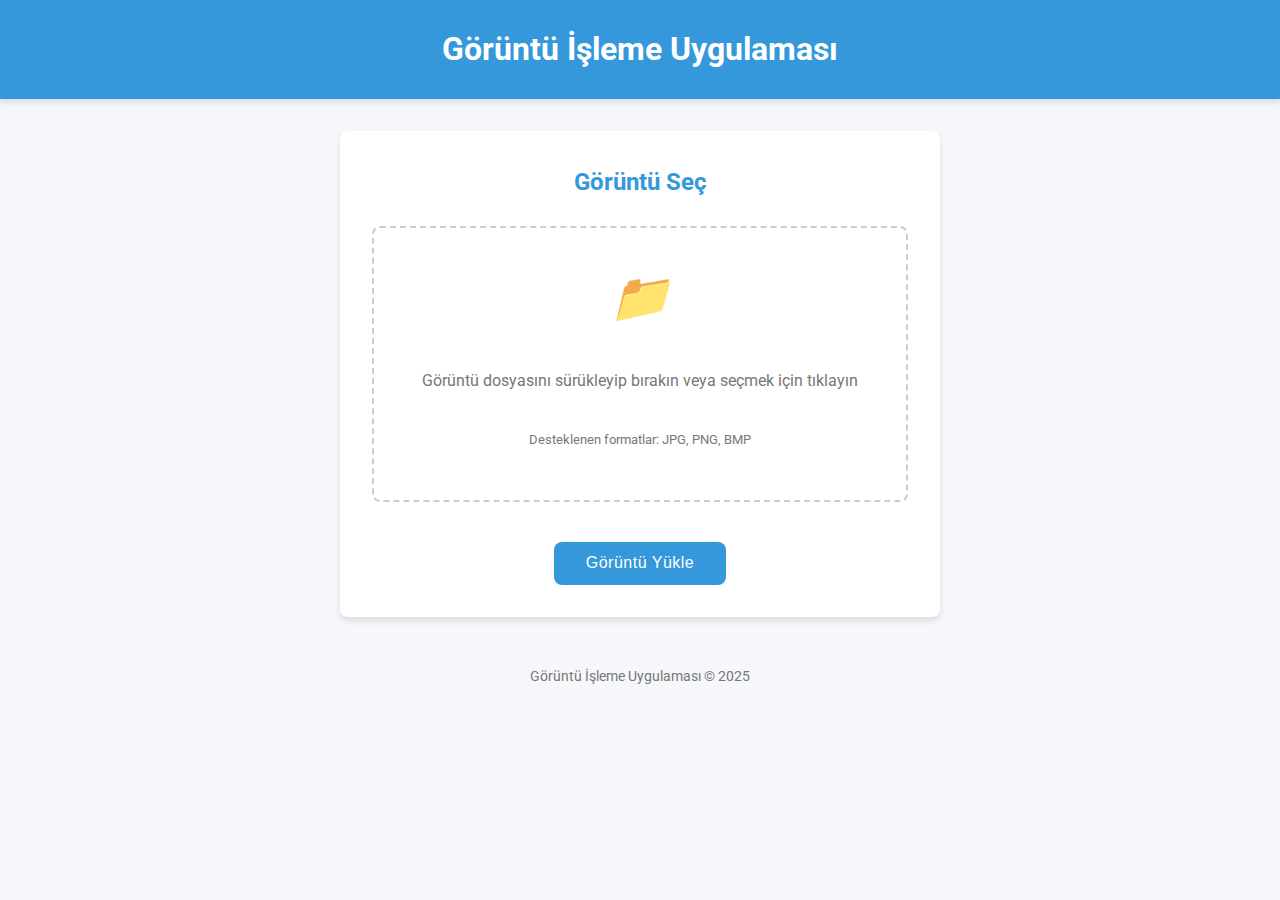
<file: templates/index.html>
<!DOCTYPE html>
<html lang="tr">
<head>
  <meta charset="UTF-8">
  <meta name="viewport" content="width=device-width, initial-scale=1.0">
  <title>Görüntü İşleme - Ana Sayfa</title>
  <link href="https://fonts.googleapis.com/css2?family=Roboto:wght@300;400;500;700&display=swap" rel="stylesheet">
  <style>
    :root {
      --primary-color: #3498db;
      --secondary-color: #2980b9;
      --background-color: #f5f7fa;
      --panel-color: #ffffff;
      --text-color: #333333;
      --border-radius: 8px;
      --shadow: 0 4px 6px rgba(0, 0, 0, 0.1);
      --transition: all 0.3s ease;
    }
    
    * {
      box-sizing: border-box;
      margin: 0;
      padding: 0;
    }
    
    body {
      font-family: 'Roboto', sans-serif;
      background-color: var(--background-color);
      color: var(--text-color);
      line-height: 1.6;
      padding: 0;
      margin: 0;
      min-height: 100vh;
    }
    
    .header {
      background-color: var(--primary-color);
      color: white;
      padding: 1.5rem 0;
      text-align: center;
      box-shadow: var(--shadow);
    }
    
    .header h1 {
      margin: 0;
      font-size: 2rem;
    }
    
    .container {
      max-width: 1100px;
      margin: 2rem auto;
      padding: 0 2rem;
    }
    
    .upload-panel {
      background-color: var(--panel-color);
      border-radius: var(--border-radius);
      padding: 2rem;
      box-shadow: var(--shadow);
      text-align: center;
      max-width: 600px;
      margin: 0 auto;
    }
    
    .upload-panel h2 {
      color: var(--primary-color);
      margin-bottom: 1.5rem;
    }
    
    .file-upload {
      display: flex;
      flex-direction: column;
      align-items: center;
      padding: 2rem;
      border: 2px dashed #ccc;
      border-radius: var(--border-radius);
      cursor: pointer;
      margin-bottom: 1.5rem;
      transition: var(--transition);
    }
    
    .file-upload:hover {
      border-color: var(--primary-color);
    }
    
    .file-upload i {
      font-size: 3rem;
      color: var(--primary-color);
      margin-bottom: 1rem;
    }
    
    .file-upload p {
      margin: 1rem 0;
      color: #777;
    }
    
    .file-upload input[type="file"] {
      display: none;
    }
    
    .upload-btn {
      background-color: var(--primary-color);
      color: white;
      border: none;
      padding: 0.8rem 2rem;
      font-size: 1rem;
      border-radius: var(--border-radius);
      cursor: pointer;
      transition: var(--transition);
      font-weight: 500;
      letter-spacing: 0.5px;
      margin-top: 1rem;
    }
    
    .upload-btn:hover {
      background-color: var(--secondary-color);
      transform: translateY(-2px);
    }
    
    .upload-btn:active {
      transform: translateY(0);
    }
    
    .file-name {
      margin-top: 1rem;
      font-weight: 500;
      color: var(--primary-color);
      display: none;
    }
    
    .footer {
      text-align: center;
      padding: 1rem 0;
      margin-top: 2rem;
      color: #777;
      font-size: 0.9rem;
    }
    
    /* Upload animation */
    @keyframes pulse {
      0% { transform: scale(1); }
      50% { transform: scale(1.05); }
      100% { transform: scale(1); }
    }
    
    .pulse {
      animation: pulse 2s infinite;
    }
  </style>
</head>
<body>
  <div class="header">
    <h1>Görüntü İşleme Uygulaması</h1>
  </div>
  
  <div class="container">
    <div class="upload-panel">
      <h2>Görüntü Seç</h2>
      <form action="/" method="post" enctype="multipart/form-data" id="uploadForm">
        <div class="file-upload" id="dropArea">
          <i>📁</i>
          <p>Görüntü dosyasını sürükleyip bırakın veya seçmek için tıklayın</p>
          <p><small>Desteklenen formatlar: JPG, PNG, BMP</small></p>
          <input type="file" name="image" id="fileInput" accept="image/*" required>
          <div class="file-name" id="fileName"></div>
        </div>
        <button type="submit" class="upload-btn" id="uploadBtn">Görüntü Yükle</button>
      </form>
    </div>
  </div>
  
  <div class="footer">
    <p>Görüntü İşleme Uygulaması &copy; 2025</p>
  </div>

  <script>
    const dropArea = document.getElementById('dropArea');
    const fileInput = document.getElementById('fileInput');
    const fileName = document.getElementById('fileName');
    const uploadBtn = document.getElementById('uploadBtn');
    
    // Open file dialog when clicking on the drop area
    dropArea.addEventListener('click', () => fileInput.click());
    
    // Handle file selection
    fileInput.addEventListener('change', function() {
      if (this.files && this.files[0]) {
        fileName.textContent = this.files[0].name;
        fileName.style.display = 'block';
        dropArea.style.borderColor = 'var(--primary-color)';
      }
    });
    
    // Prevent default behaviors for drag events
    ['dragenter', 'dragover', 'dragleave', 'drop'].forEach(eventName => {
      dropArea.addEventListener(eventName, preventDefaults, false);
    });
    
    function preventDefaults(e) {
      e.preventDefault();
      e.stopPropagation();
    }
    
    // Visual feedback when dragging files over
    ['dragenter', 'dragover'].forEach(eventName => {
      dropArea.addEventListener(eventName, highlight, false);
    });
    
    ['dragleave', 'drop'].forEach(eventName => {
      dropArea.addEventListener(eventName, unhighlight, false);
    });
    
    function highlight() {
      dropArea.classList.add('pulse');
      dropArea.style.borderColor = 'var(--primary-color)';
      dropArea.style.backgroundColor = 'rgba(52, 152, 219, 0.1)';
    }
    
    function unhighlight() {
      dropArea.classList.remove('pulse');
      dropArea.style.backgroundColor = '';
      
      if (!fileInput.files.length) {
        dropArea.style.borderColor = '#ccc';
      }
    }
    
    // Handle dropped files
    dropArea.addEventListener('drop', handleDrop, false);
    
    function handleDrop(e) {
      const dt = e.dataTransfer;
      const files = dt.files;
      
      if (files && files[0]) {
        fileInput.files = files;
        fileName.textContent = files[0].name;
        fileName.style.display = 'block';
      }
    }
    
    // Submit form animation
    document.getElementById('uploadForm').addEventListener('submit', function() {
      uploadBtn.textContent = 'Yükleniyor...';
      uploadBtn.disabled = true;
    });
  </script>
</body>
</html>
</file>
